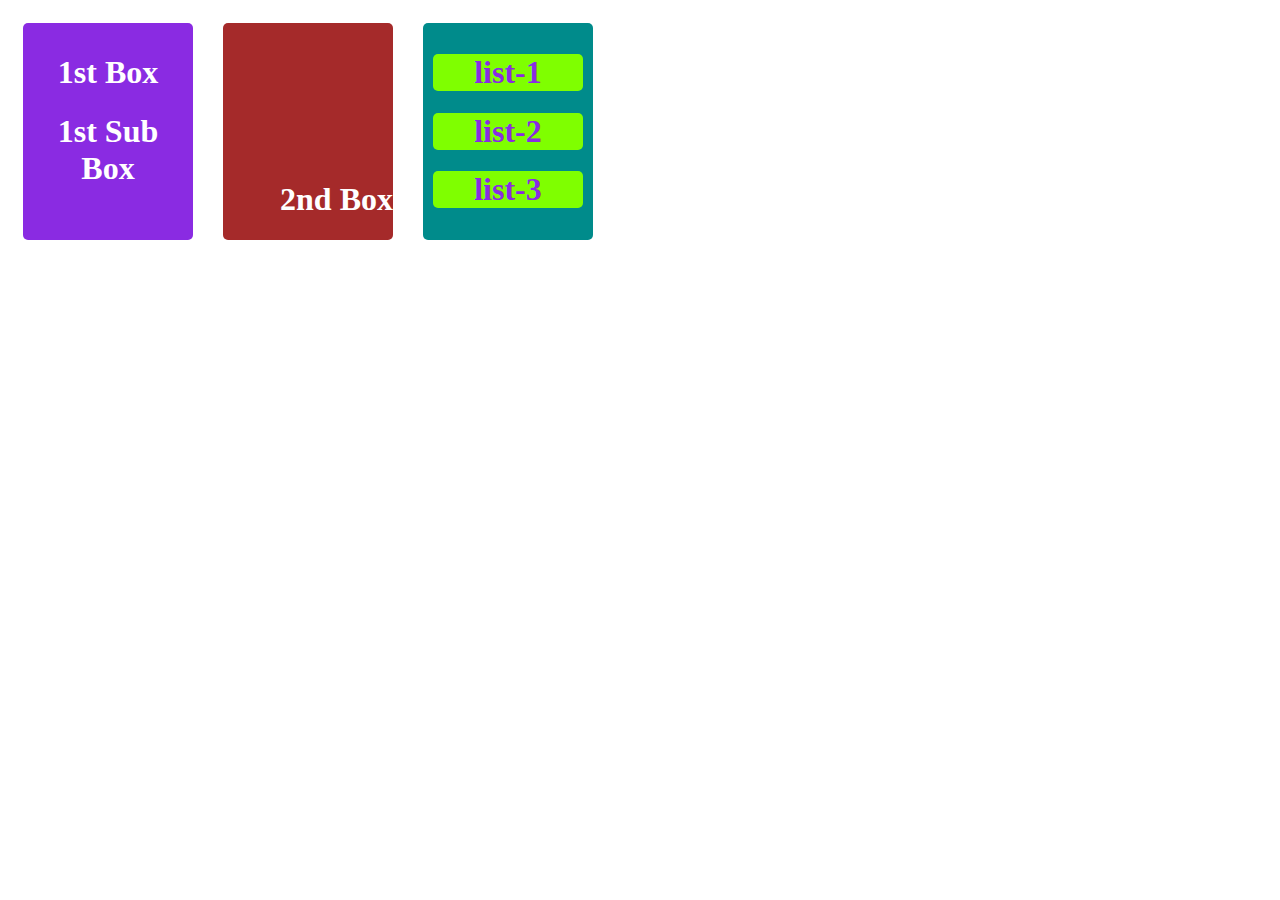
<file: index.html>
<!DOCTYPE html>
<html lang="en">
<head>
    <meta charset="UTF-8">
    <meta name="viewport" content="width=device-width, initial-scale=1.0">
    <title>Box Khela</title>
    <link rel="stylesheet" href="style.css">
</head>
<body>
    <section>
        <div class="first-box square">
            <h1>1st Box</h1>
            <h1>1st Sub Box</h1>
        </div>
        <div class="second-box square">
            <h1>2nd Box</h1>
        </div>
        <div class="third-box square">
            <h1>list-1</h1>
            <h1>list-2</h1>
            <h1>list-3</h1>
        </div>
    </section>
</body>
</html>
</file>
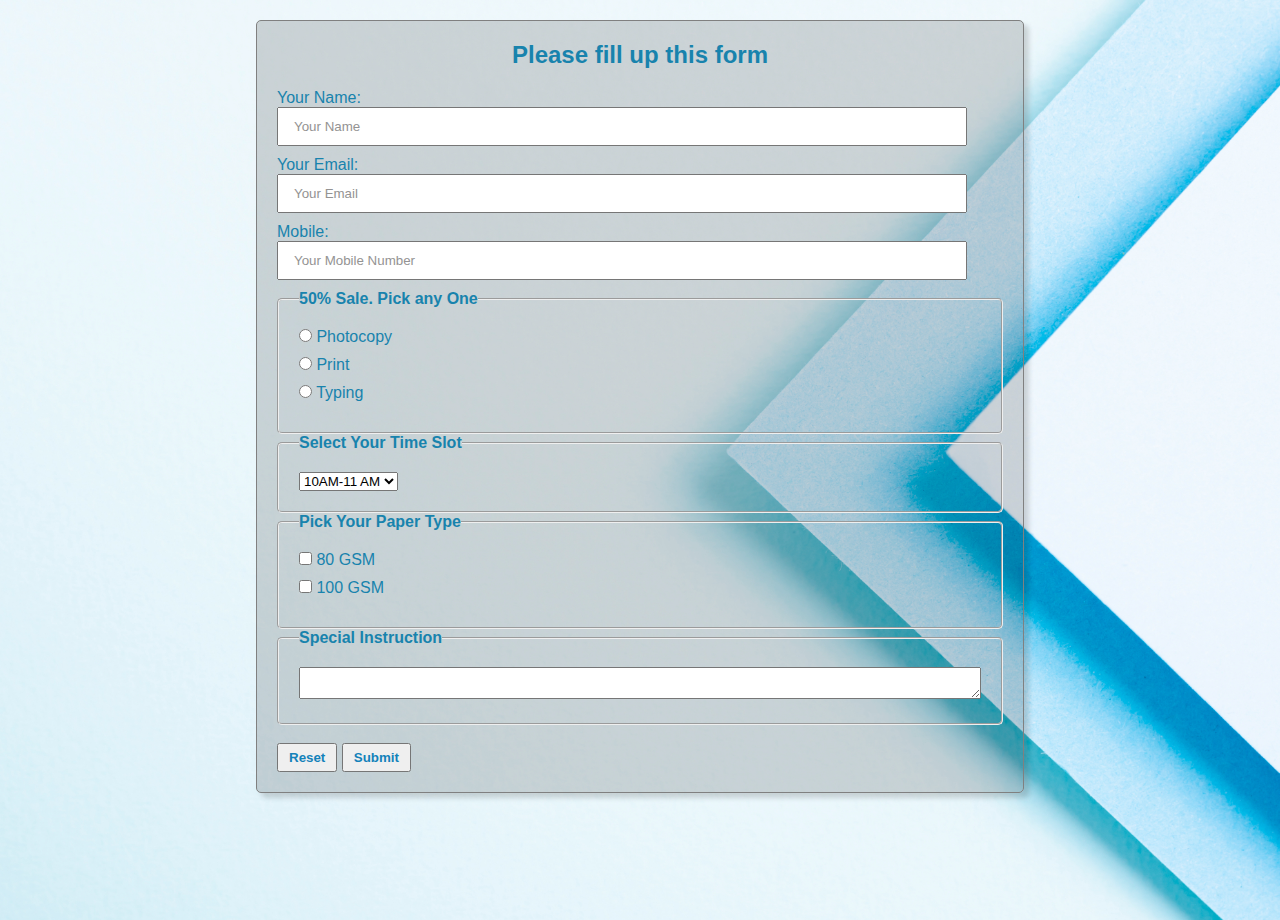
<file: form.html>
<!DOCTYPE html>
<html lang="en">
<head>
    <meta charset="UTF-8">
    <meta name="viewport" content="width=device-width, initial-scale=1.0">
    <title>Form for Purchase</title>
    <style>
        *{
            margin: 0;
            padding: 0;
            box-sizing: border-box;
            font-family: poppins, arial;
        }
        
        label{
            display: block;
            margin-bottom: 10px;
        }

        input::placeholder{
            color: rgb(148, 147, 147);
            padding: 5px;
            width: 100%;
        }

        body{
            background-image: url(images/2148320443.jpg);
            background-position: center;
            background-size: cover;
            width: 100%;
            height: 100vh;
            opacity: 1;
        }

        main{
            width: 60%;
            height: auto;
            background-color: rgba(0,0,0,.15);
            box-shadow: 5px 5px 5px rgba(0,0,0,0.15);
            margin: auto;
            padding: 20px;
            border-radius: 5px;
            margin-top: 20px;
            border: 1px solid gray;
            color: rgb(24, 131, 173);
            
        }

        fieldset{
            padding: 20px;
            border-radius: 5px;
        }

        legend{
            font-weight: 700;
        }

        textarea{
            width: 100%;
        }

        .entry-title{
        }

        .entry-title label > input{
            width: 95%;
            padding: 10px;
        }

        .button{
            padding: 5px 10px;
            font-weight: 700;
            color: rgb(19, 130, 186);
        }


    </style>
</head>
<body>
    <header>

    </header>
    <main>
        <h2 style="text-align: center; margin-bottom: 20px;">Please fill up this form</h2>
        <form action="">
            <div class="entry-title">
                <label for="name"> Your Name:
                    <input type="text" id="name" placeholder="Your Name">
                </label>
                <label for="email"> Your Email:
                    <input type="email" name="email" id="email" placeholder="Your Email">
                </label>
                <label for="mobile">Mobile:
                    <input type="number" id="mobile" placeholder="Your Mobile Number">
                </label>
            </div>
            <fieldset>
                <legend>50% Sale. Pick any One</legend>
                <label for="photocopy">
                    <input type="radio" name="sale" id="photocopy"> Photocopy
                </label>
                <label for="print">
                    <input type="radio" name="sale" id="print"> Print
                </label>
                <label for="typing">
                    <input type="radio" name="sale" id="typing"> Typing
                </label>
            </fieldset>
            <fieldset>
                <legend>Select Your Time Slot</legend>
                <select name="timeslot" id="">
                    <option value="">10AM-11 AM</option>
                    <option value="">11AM-12PM</option>
                    <option value="">12PM-01PM</option>
                    <option value="">03PM-04PM</option>
                    
                </select>
            </fieldset>
            <fieldset>
                <legend>Pick Your Paper Type</legend>
                <label for="eighty-gsm">
                    <input type="checkbox" name="paper" id=""> 80 GSM
                </label>
                <label for="100gsm">
                    <input type="checkbox" name="100gsm" id=""> 100 GSM
                </label>
            </fieldset>
            <fieldset>
                <legend>Special Instruction</legend>
                <textarea name="" id=""></textarea>
            </fieldset>
            <br>
            <input type="reset" value="Reset" class="button">
            <input type="submit" value="Submit" class="button">
        </form>
    </main>
    <footer>

    </footer>
</body>
</html>
</file>
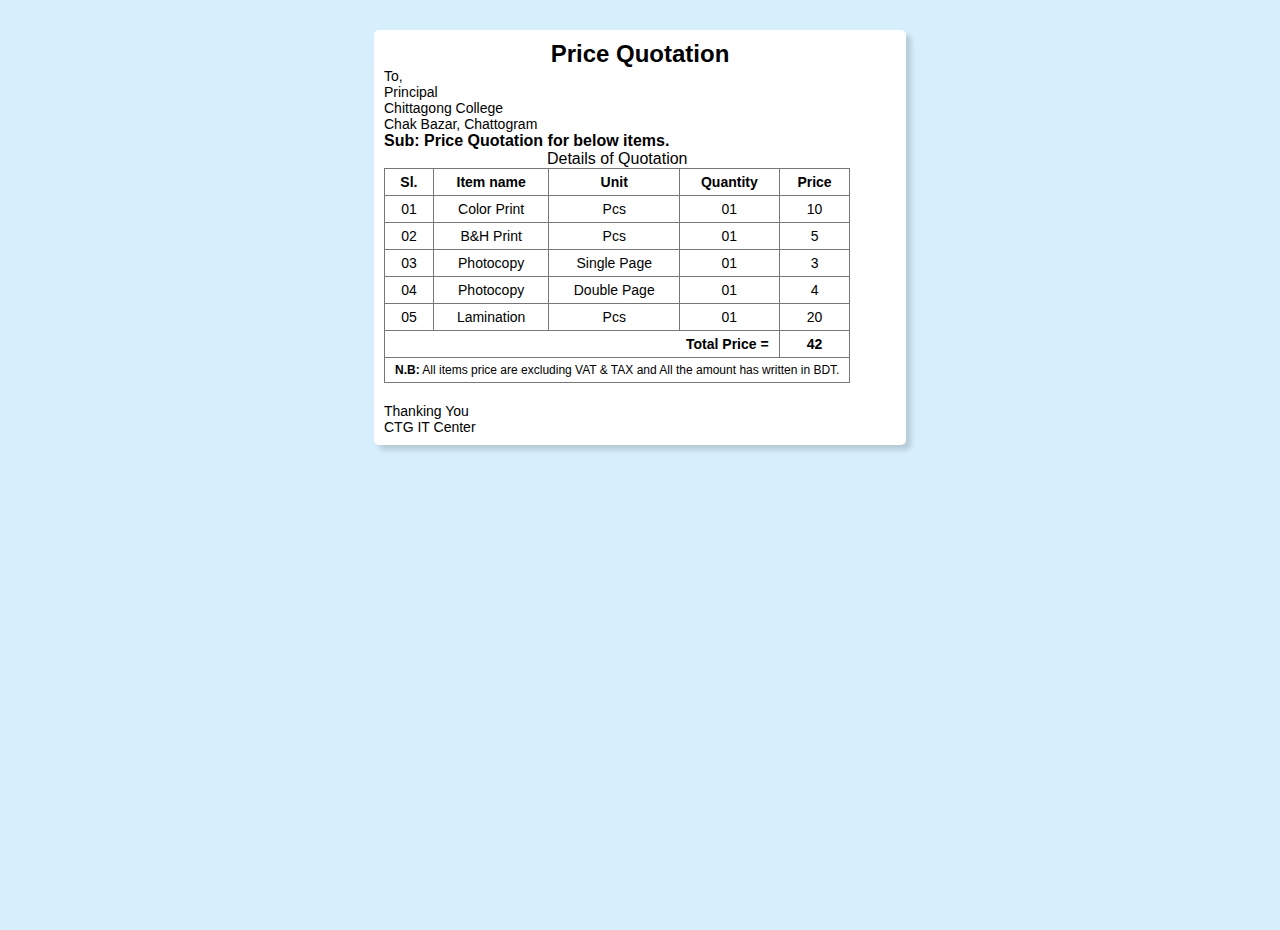
<file: table.html>
<!DOCTYPE html>
<html lang="en">
<head>
    <meta charset="UTF-8">
    <meta name="viewport" content="width=	, initial-scale=1.0">
    <title>Table Practice</title>
    <style>
        p{
            font-size: 14px;
        }
        
        *{
            margin: 0;
            padding: 0;
            font-family: poppins, arial;
        }

        body{
            width: 100%;
            height: 100vh;
            box-sizing: border-box;
            background-color: rgb(215, 238, 252);
        }

        div{
            margin-top: 30px;
            width: 40%;
            background-color: white;
            padding: 10px;
            box-shadow: 5px 5px 5px rgba(0,0,0, 0.15);
            border-radius: 5px;
            margin-left: auto;
            margin-right: auto;
        }

        td, th{
            border: 1px solid rgb(120, 119, 119);
            font-size: 14px;
            padding: 5px 10px;
            text-align: center;
        }
        table{
            border-collapse: collapse;
            margin-bottom: 20px;
        }

        caption{
            font-weight: 500;
        }
    </style>
</head>
<body>
    <div>
        <h2 style="text-align: center;">Price Quotation</h2>
        <p>To,</p>
        <p>Principal</p>
        <p>Chittagong College</p>
        <p>Chak Bazar, Chattogram</p>

        <h4>Sub: Price Quotation for below items.</h4>

        <table>
            <caption>Details of Quotation</caption>
            <thead>
                <tr>
                    <th>Sl.</th>
                    <th>Item name</th>
                    <th>Unit</th>
                    <th>Quantity</th>
                    <th>Price</th>
                </tr>
            </thead>
            <tbody>
                <tr>
                    <td>01</td>
                    <td>Color Print</td>
                    <td>Pcs</td>
                    <td>01</td>
                    <td>10</td>
                </tr>
                <tr>
                    <td>02</td>
                    <td>B&H Print</td>
                    <td>Pcs</td>
                    <td>01</td>
                    <td>5</td>
                </tr>
                <tr>
                    <td>03</td>
                    <td>Photocopy</td>
                    <td>Single Page</td>
                    <td>01</td>
                    <td>3</td>
                </tr>
                <tr>
                    <td>04</td>
                    <td>Photocopy</td>
                    <td>Double Page</td>
                    <td>01</td>
                    <td>4</td>
                </tr>
                <tr>
                    <td>05</td>
                    <td>Lamination</td>
                    <td>Pcs</td>
                    <td>01</td>
                    <td>20</td>
                </tr>
            </tbody>
            <tfoot>
                <tr>
                    <td colspan="4" style="text-align: right; font-weight: 700;">Total Price =</td>
                    <td style="font-weight: 700;">42</td>
                </tr>
                <tr>
                    <td colspan="5" style="text-align: left; font-size: 12px;"><b>N.B:</b> All items price are excluding VAT & TAX and All the amount has written in BDT.</td>
                </tr>
            </tfoot>
        </table>
        <p>Thanking You</p>
        <p>CTG IT Center</p>
    </div>
</body>
</html>
</file>
<file: style.css>
.square{
    padding: 10px;
    background-color: lightblue;
    margin: 10px;
    border-radius: 5px;
    width: 150px;
    text-align: center;
    margin: 15px;
}

.first-box{
    background-color: blueviolet;
    color: white;
}

.second-box{
    background-color: brown;
    color: white;
    position: relative;
}

.second-box h1{
    position: absolute;
    bottom: 0;
    right: 0;
}

.third-box{
    background-color: darkcyan;
    color: white;
}



section{
    display: flex;
}

.third-box h1{
    background-color: chartreuse;
    color: blueviolet;
    border-radius: 5px;

}
</file>
